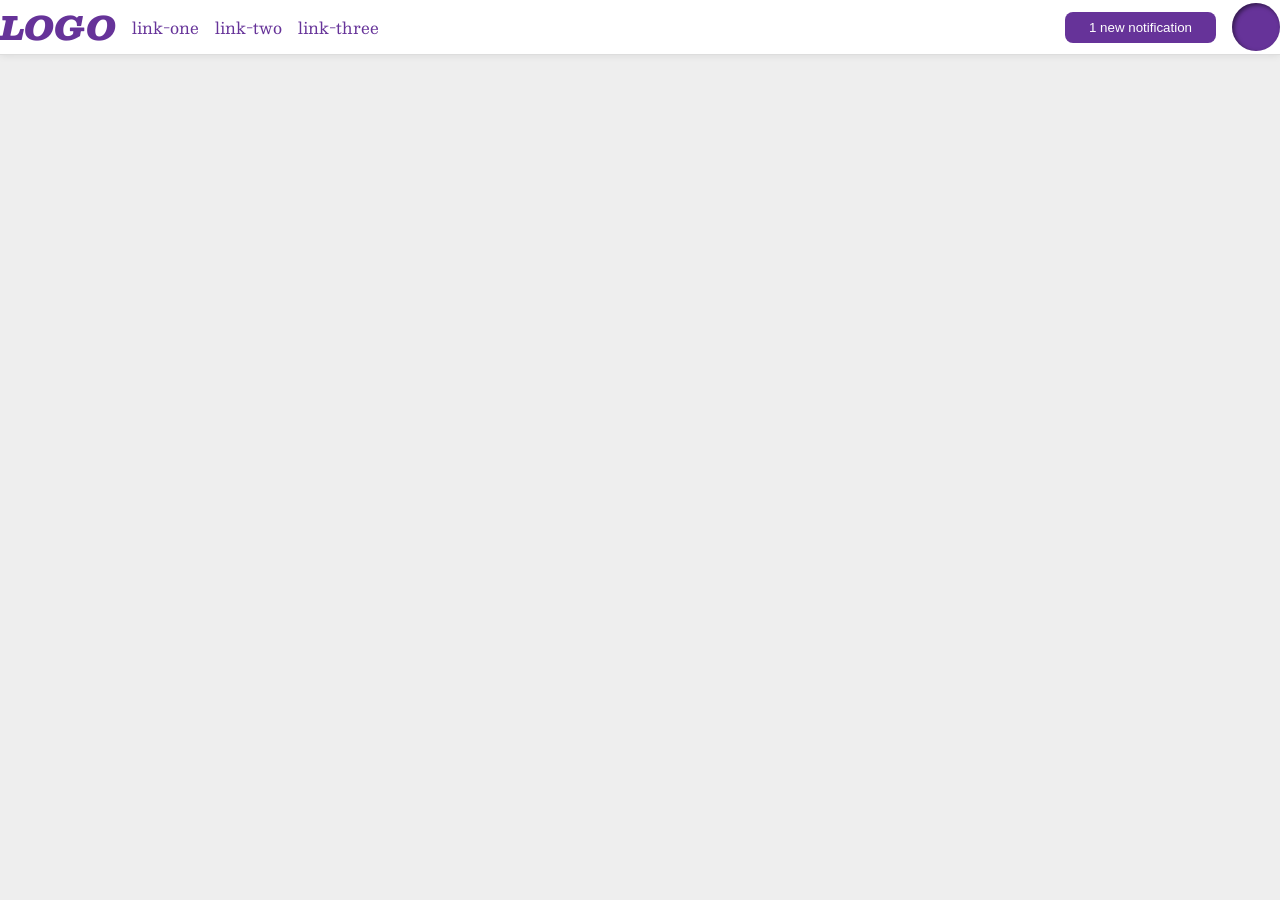
<file: foundations/flex/03-flex-header-2/index.html>
<!DOCTYPE html>
<html lang="en">
  <head>
    <meta charset="UTF-8">
    <meta http-equiv="X-UA-Compatible" content="IE=edge">
    <meta name="viewport" content="width=device-width, initial-scale=1.0">
    <title>Flex Header 2</title>
    <link rel="stylesheet" href="style.css">
  </head>
  <body>
    <div class="header">
      <div class="left">
        <div class="logo">
          LOGO
        </div>
        <ul class="links">
          <li><a href="https://google.com">link-one</a></li>
          <li><a href="https://google.com">link-two</a></li>
          <li><a href="https://google.com">link-three</a></li>
        </ul>
      </div>
      <div class="right">
        <button class="notifications">
          1 new notification
        </button>
        <div class="profile-image"></div>
      </div>
    </div>
  </body>
</html>
</file>
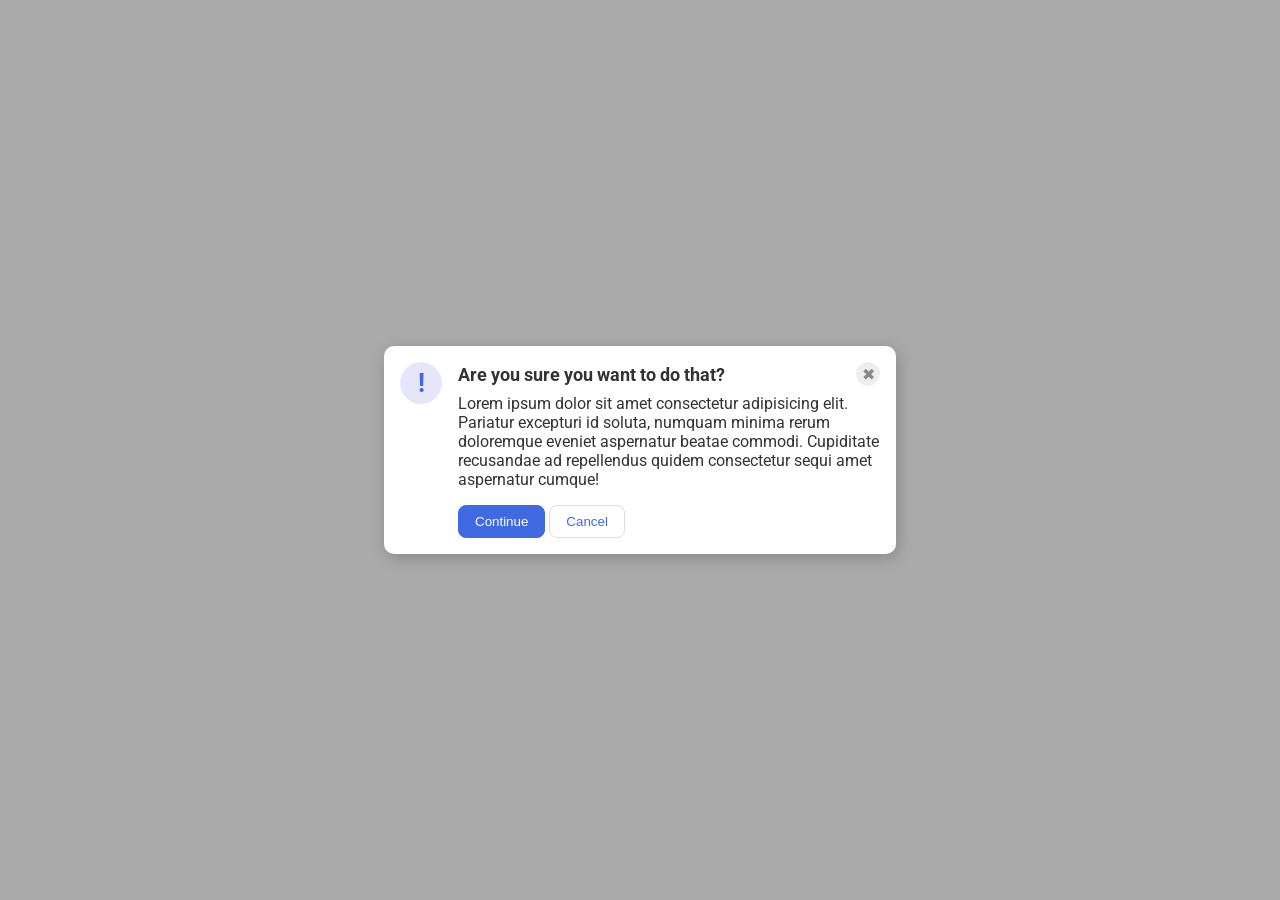
<file: foundations/flex/05-flex-modal/index.html>
<!DOCTYPE html>
<html lang="en">
  <head>
    <meta charset="UTF-8">
    <meta http-equiv="X-UA-Compatible" content="IE=edge">
    <meta name="viewport" content="width=device-width, initial-scale=1.0">
    <link rel="stylesheet" href="style.css">
    <title>Modal</title>
  </head>
  <body>
    <div class="modal">
      <div class="icon">!</div>
      <div class="container">
        <div class="header">Are you sure you want to do that?
          <button class="close-button">✖</button>
        </div>
        <div class="text">Lorem ipsum dolor sit amet consectetur adipisicing elit. Pariatur excepturi id soluta, numquam minima rerum doloremque eveniet aspernatur beatae commodi. Cupiditate recusandae ad repellendus quidem consectetur sequi amet aspernatur cumque!</div>
        <button class="continue">Continue</button>
        <button class="cancel">Cancel</button>

      </div>
    </div>
  </body>
</html>
</file>
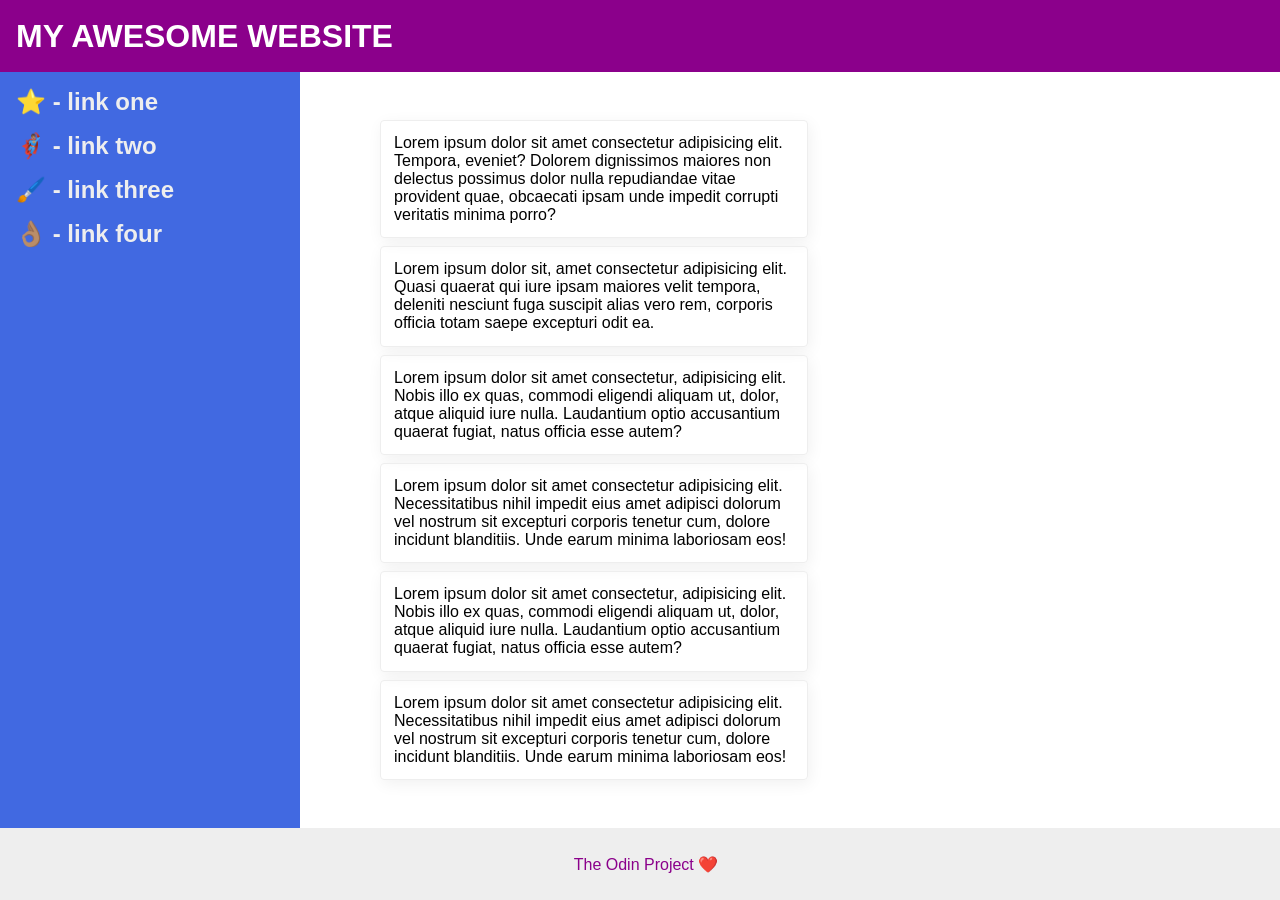
<file: foundations/flex/07-flex-layout-2/index.html>
<!DOCTYPE html>
<html lang="en">
  <head>
    <meta charset="UTF-8">
    <meta http-equiv="X-UA-Compatible" content="IE=edge">
    <meta name="viewport" content="width=device-width, initial-scale=1.0">
    <title>The Holy Grail</title>
    <link rel="stylesheet" href="style.css">
  </head>
  <body>
    <div class="header">
      MY AWESOME WEBSITE
    </div>
    
    <div class="content">
      <div class="sidebar">
        <ul>
          <li><a href="#">⭐ - link one</a></li>
          <li><a href="#">🦸🏽‍♂️ - link two</a></li>
          <li><a href="#">🖌️ - link three</a></li>
          <li><a href="#">👌🏽 - link four</a></li>
        </ul>
      </div>
      
      <div class="cards">
        <div class="card">Lorem ipsum dolor sit amet consectetur adipisicing elit. Tempora, eveniet? Dolorem dignissimos maiores non delectus possimus dolor nulla repudiandae vitae provident quae, obcaecati ipsam unde impedit corrupti veritatis minima porro?</div>
        <div class="card">Lorem ipsum dolor sit, amet consectetur adipisicing elit. Quasi quaerat qui iure ipsam maiores velit tempora, deleniti nesciunt fuga suscipit alias vero rem, corporis officia totam saepe excepturi odit ea.</div>
        <div class="card">Lorem ipsum dolor sit amet consectetur, adipisicing elit. Nobis illo ex quas, commodi eligendi aliquam ut, dolor, atque aliquid iure nulla. Laudantium optio accusantium quaerat fugiat, natus officia esse autem?</div>
        <div class="card">Lorem ipsum dolor sit amet consectetur adipisicing elit. Necessitatibus nihil impedit eius amet adipisci dolorum vel nostrum sit excepturi corporis tenetur cum, dolore incidunt blanditiis. Unde earum minima laboriosam eos!</div>
        <div class="card">Lorem ipsum dolor sit amet consectetur, adipisicing elit. Nobis illo ex quas, commodi eligendi aliquam ut, dolor, atque aliquid iure nulla. Laudantium optio accusantium quaerat fugiat, natus officia esse autem?</div>
        <div class="card">Lorem ipsum dolor sit amet consectetur adipisicing elit. Necessitatibus nihil impedit eius amet adipisci dolorum vel nostrum sit excepturi corporis tenetur cum, dolore incidunt blanditiis. Unde earum minima laboriosam eos!</div>
      </div>
    </div>
    
    <div class="footer">
      The Odin Project ❤️
    </div>
  </body>
</html>
</file>
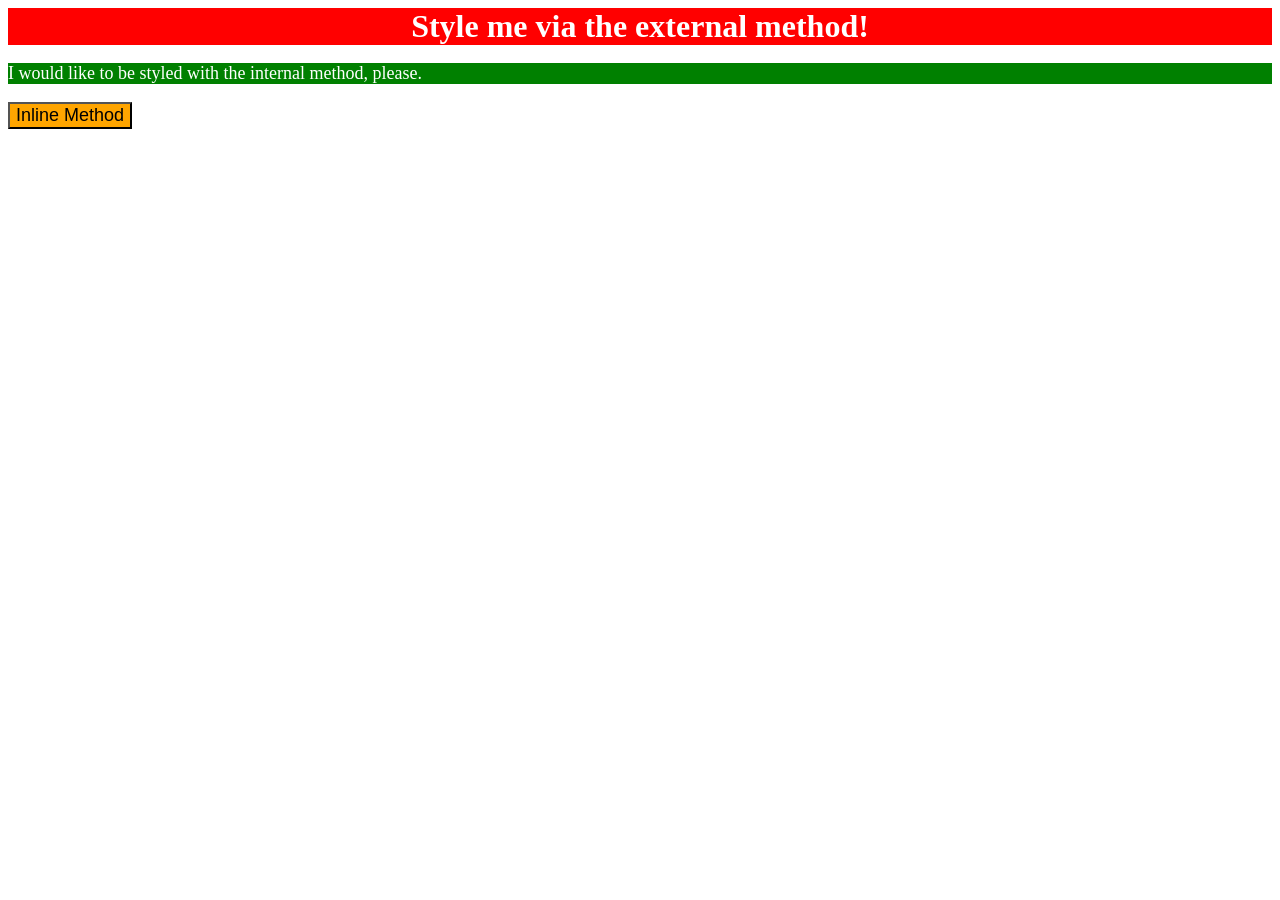
<file: foundations/intro-to-css/01-css-methods/index.html>
<!DOCTYPE html>
<html lang="en">
  <head>
    <meta charset="UTF-8">
    <meta http-equiv="X-UA-Compatible" content="IE=edge">
    <meta name="viewport" content="width=device-width, initial-scale=1.0">
    <link rel="stylesheet" href="styles.css">
    <title>Methods for Adding CSS</title>
    <style>
      p{
        background-color: green; 
        color: white; 
        font-size: 18px;
      }
    </style>
  </head>
  <body>
    <div>Style me via the external method!</div>
    <p>I would like to be styled with the internal method, please.</p>
    <button style="background-color: orange; font-size: 18px;">Inline Method</button>
  </body>
</html>
</file>
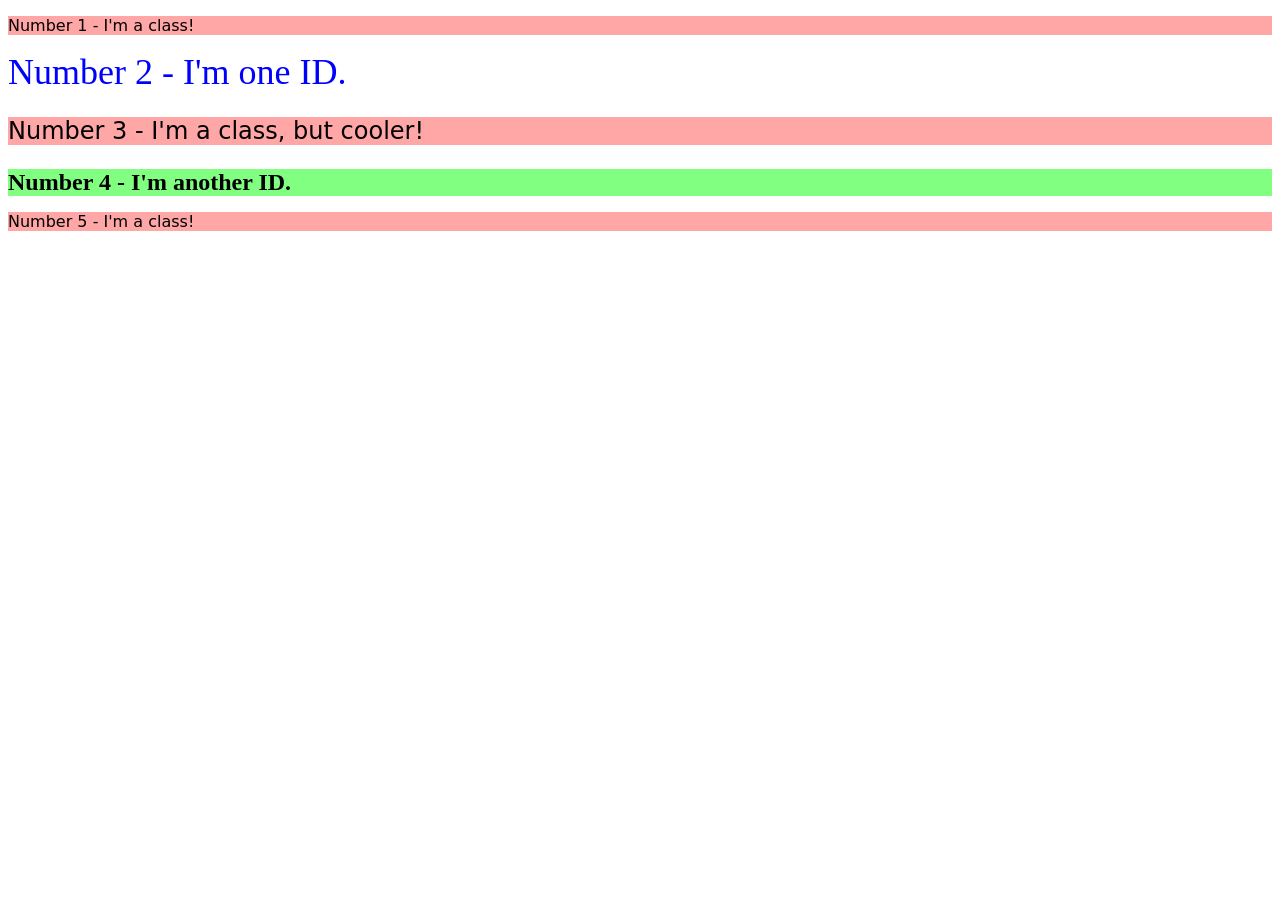
<file: foundations/intro-to-css/02-class-id-selectors/index.html>
<!DOCTYPE html>
<html lang="en">
  <head>
    <meta charset="UTF-8">
    <meta http-equiv="X-UA-Compatible" content="IE=edge">
    <meta name="viewport" content="width=device-width, initial-scale=1.0">
    <title>Class and ID Selectors</title>
    <link rel="stylesheet" href="style.css">
  </head>
  <body>
    <p class="odd">Number 1 - I'm a class!</p>
    <div ID="second">Number 2 - I'm one ID.</div>
    <p class="odd font-size-24">Number 3 - I'm a class, but cooler!</p>
    <div class="font-size-24", id="fourth">Number 4 - I'm another ID.</div>
    <p class="odd">Number 5 - I'm a class!</p>
  </body>
</html>
</file>
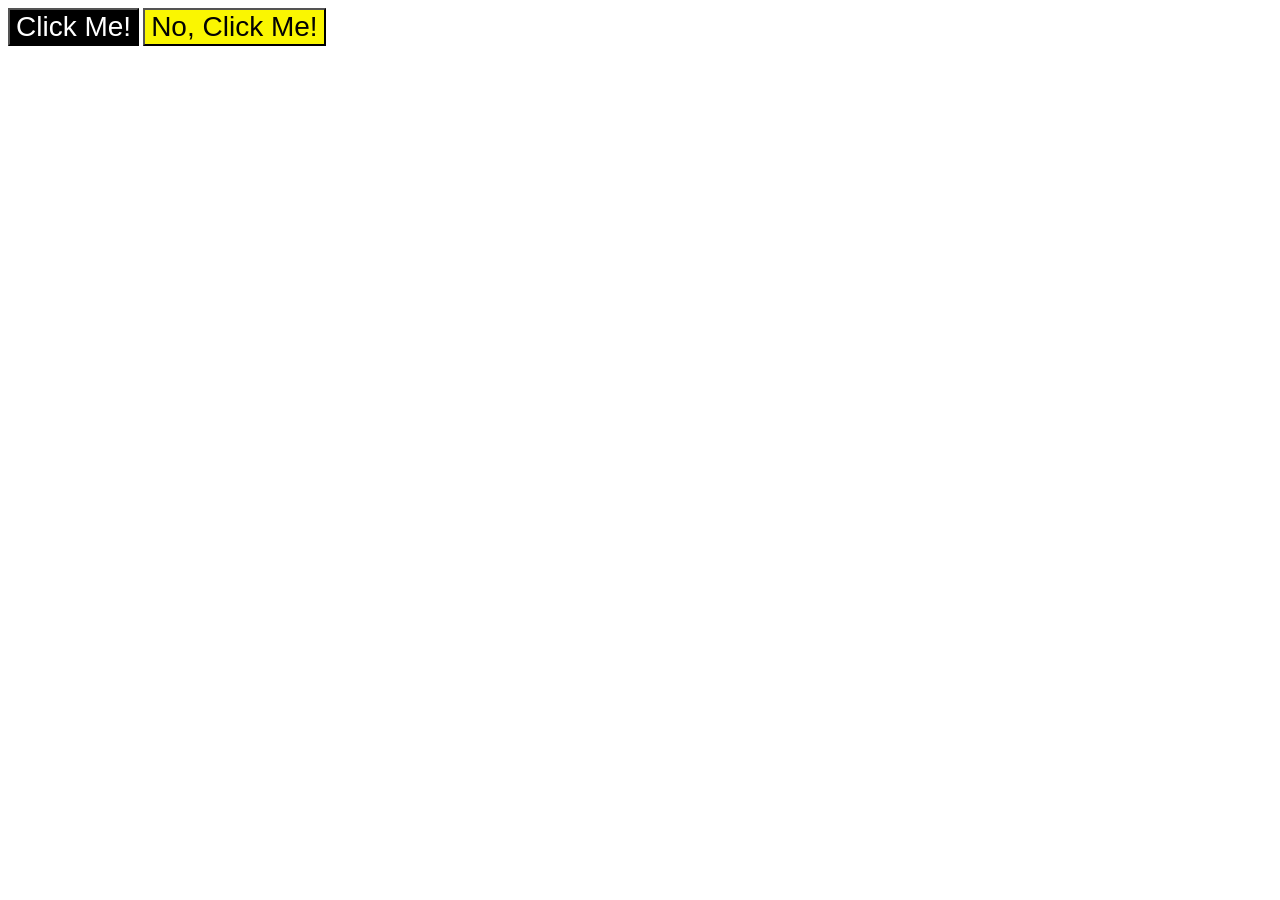
<file: foundations/intro-to-css/03-grouping-selectors/index.html>
<!DOCTYPE html>
<html lang="en">
  <head>
    <meta charset="UTF-8">
    <meta http-equiv="X-UA-Compatible" content="IE=edge">
    <meta name="viewport" content="width=device-width, initial-scale=1.0">
    <title>Grouping Selectors</title>
    <link rel="stylesheet" href="style.css">
  </head>
  <body>
    <button id="btn-1" class="btn">Click Me!</button>
    <button id="btn-2" class="btn">No, Click Me!</button>
  </body>
</html>
</file>
<file: foundations/flex/03-flex-header-2/style.css>
/* this is some magical font-importing.  
you'll learn about it later. */
@import url('https://fonts.googleapis.com/css2?family=Besley:ital,wght@0,400;1,900&display=swap');

body {
  margin: 0;
  background: #eee;
  font-family: Besley, serif;
}

.header {
  background: white;
  border-bottom: 1px solid #ddd;
  box-shadow: 0 0 8px rgba(0,0,0,.1);
  display: flex;
  justify-content: space-between;
  align-items: center;
  gap: 8px;
}

.profile-image {
  background: rebeccapurple;
  box-shadow: inset 2px 2px 4px rgba(0,0,0,.5);
  border-radius: 50%;
  width: 48px;
  height: 48px;
}

.logo {
  color: rebeccapurple;
  font-size: 32px;
  font-weight: 900;
  font-style: italic;
}

button {
  border: none;
  border-radius: 8px;
  background: rebeccapurple;
  color: white;
  padding: 8px 24px;
}

a {
  /* this removes the line under our links */
  text-decoration: none;
  color: rebeccapurple;
}

ul {
  list-style-type: none;
  display: flex;
  margin: 0;
  padding: 0;
  gap: 16px;
}

.right, .left {
  display: flex;
  align-items: center;
  gap: 16px;
}
</file>
<file: foundations/flex/05-flex-modal/style.css>
@import url('https://fonts.googleapis.com/css2?family=Roboto:wght@400;700&display=swap');

html, body {
  height: 100%;
}

body {
  font-family: Roboto, sans-serif;
  margin: 0;
  background: #aaa;
  color: #333;
  /* I'll give you this one for free lol */
  display: flex;
  align-items: center;
  justify-content: center;
}

.modal {
  background: white;
  width: 480px;
  border-radius: 10px;
  box-shadow: 2px 4px 16px rgba(0,0,0,.2);
  display: flex;
  gap: 16px;
  padding: 16px;
}

.icon {
  color: royalblue;
  font-size: 26px;
  font-weight: 700;
  background: lavender;
  width: 42px;
  height: 42px;
  border-radius: 50%;
  display: flex;
  align-items: center;
  justify-content: center;
  flex-shrink: 0;
}

.close-button {
  background: #eee;
  border-radius: 50%;
  color: #888;
  font-weight: 400;
  font-size: 16px;
  height: 24px;
  width: 24px;
  display: flex;
  align-items: center;
  justify-content: center;
  border: 1px solid #eee;
  padding: 0;
}

button {
  cursor: pointer;
  padding: 8px 16px;
  border-radius: 8px;
}

button.continue {
  background: royalblue;
  border: 1px solid royalblue;
  color: white;
}

button.cancel {
  background: white;
  border: 1px solid #ddd;
  color: royalblue;
}

.header {
  display: flex;
  justify-content: space-between;
  display: flex;
  align-items: center;
  font-size: 18px;
  font-weight: 700;
  margin-bottom: 8px;
}

.text {
  margin-bottom: 16px;
}
</file>
<file: foundations/flex/07-flex-layout-2/style.css>
body {
  font-family: -apple-system, BlinkMacSystemFont, 'Segoe UI', Roboto, Oxygen, Ubuntu, Cantarell, 'Open Sans', 'Helvetica Neue', sans-serif;
  margin: 0;
  min-height: 100vh;
}

.header {
  height: 72px;
  background: darkmagenta;
  color: white;
  font-weight: 900;
  font-size: 32px;
  padding-left: 16px;
  display: flex;
  align-items: center;

}

.footer {
  height: 72px;
  background: #eee;
  color: darkmagenta;
  text-align: center;
  padding-left: 12px;
  display: flex;
  align-items: center;
  justify-content: center;
}

.sidebar {
  width: 300px;
  background: royalblue;
  box-sizing: border-box;
  padding: 16px;
  flex-shrink: 0;

}

ul {
  padding: 0;
  margin: 0;
}

.cards {
  display: flex;
  flex-wrap: wrap;
  /* justify-content: space-around; */
  gap: 8px;
  padding: 48px;
}

.card {
  border: 1px solid #eee;
  box-shadow: 2px 4px 16px rgba(0,0,0,.06);
  border-radius: 4px;
  width: 400px;
  padding: 13px;
  flex-shrink: 1;
}


body {
  display: flex;
  flex-direction: column;
  /* justify-content: space-between; */
}

a{
  text-decoration: none;
  color: #eee;
  font-weight: 800;
  font-size: 24px;
}

li {
  list-style-type: none;
  margin-bottom: 16px;
  
}

.content {
  flex: 2;
  display: flex;
  gap: 32px;
}

.footer {
  justify-self: flex-end;
  text-align: center;
}
</file>
<file: foundations/intro-to-css/01-css-methods/styles.css>
div {
    background-color: red;
    color: white;
    font-size: 32px;
    text-align: center;
    font-weight: bold;
}
</file>
<file: foundations/intro-to-css/02-class-id-selectors/style.css>
/* Add CSS Styling */
.odd{
    background-color: rgb(255, 167, 167);
    font-family: Verdana, "DejaVu Sans", sans-serif;
}

#second{
    color: blue;
    font-size: 36px;
}

.font-size-24{
    font-size: 24px;
}

#fourth{
    background-color: hsl(120, 100%, 75%);
    font-weight: bold;
}
</file>
<file: foundations/intro-to-css/03-grouping-selectors/style.css>
/* Add CSS Styling */

#btn-1 {
    background-color: black;
    color: white;
}


#btn-2 {
    background-color: rgb(250, 246, 1);
    color: rgb(3, 3, 3);
}

.btn {
    font-size: 28px;
    font-family: Helvetica, 'Times New Roman', sans-serif;
}
</file>
